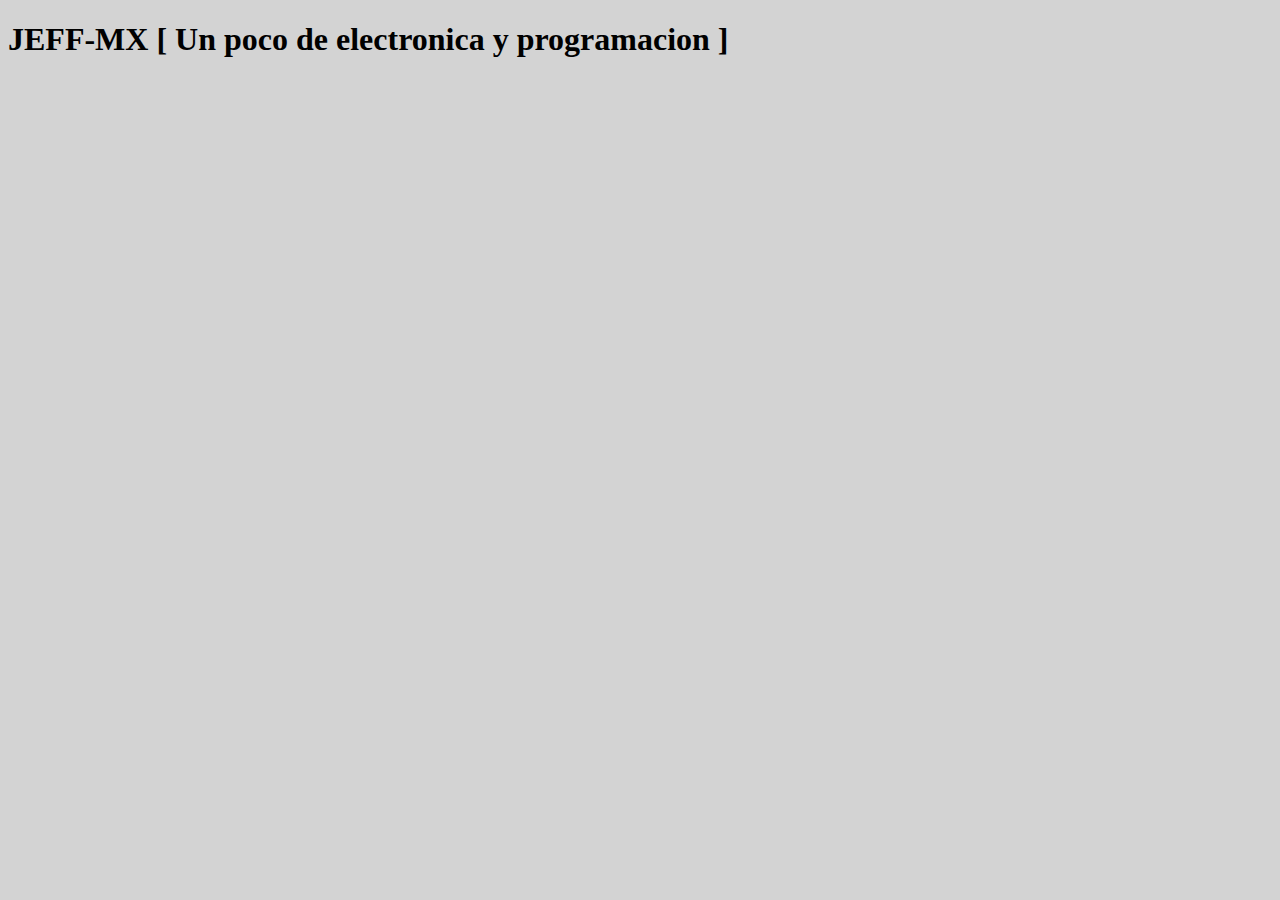
<file: index.html>
<!doctype html>
<html lang="en">
  <head>
    <!-- Required meta tags -->
    <meta charset="utf-8">
    <meta name="viewport" content="width=device-width, initial-scale=1, shrink-to-fit=no">

    <!-- Bootstrap CSS -->
    <link rel="stylesheet" href="https://cdn.jsdelivr.net/npm/bootstrap@4.5.3/dist/css/bootstrap.min.css" integrity="sha384-TX8t27EcRE3e/ihU7zmQxVncDAy5uIKz4rEkgIXeMed4M0jlfIDPvg6uqKI2xXr2" crossorigin="anonymous">
    <link rel="stylesheet" type="text/css" href="estilos.css">
    <title>JEFF-MX GIT</title>
  </head>
  <body>
    <h1 class="text-center">JEFF-MX [ Un poco de electronica y programacion ]</h1>

    <!-- Option 1: jQuery and Bootstrap Bundle (includes Popper) -->
    <script src="https://code.jquery.com/jquery-3.5.1.slim.min.js" integrity="sha384-DfXdz2htPH0lsSSs5nCTpuj/zy4C+OGpamoFVy38MVBnE+IbbVYUew+OrCXaRkfj" crossorigin="anonymous"></script>
    <script src="https://cdn.jsdelivr.net/npm/bootstrap@4.5.3/dist/js/bootstrap.bundle.min.js" integrity="sha384-ho+j7jyWK8fNQe+A12Hb8AhRq26LrZ/JpcUGGOn+Y7RsweNrtN/tE3MoK7ZeZDyx" crossorigin="anonymous"></script>

  </body>
</html>
</file>
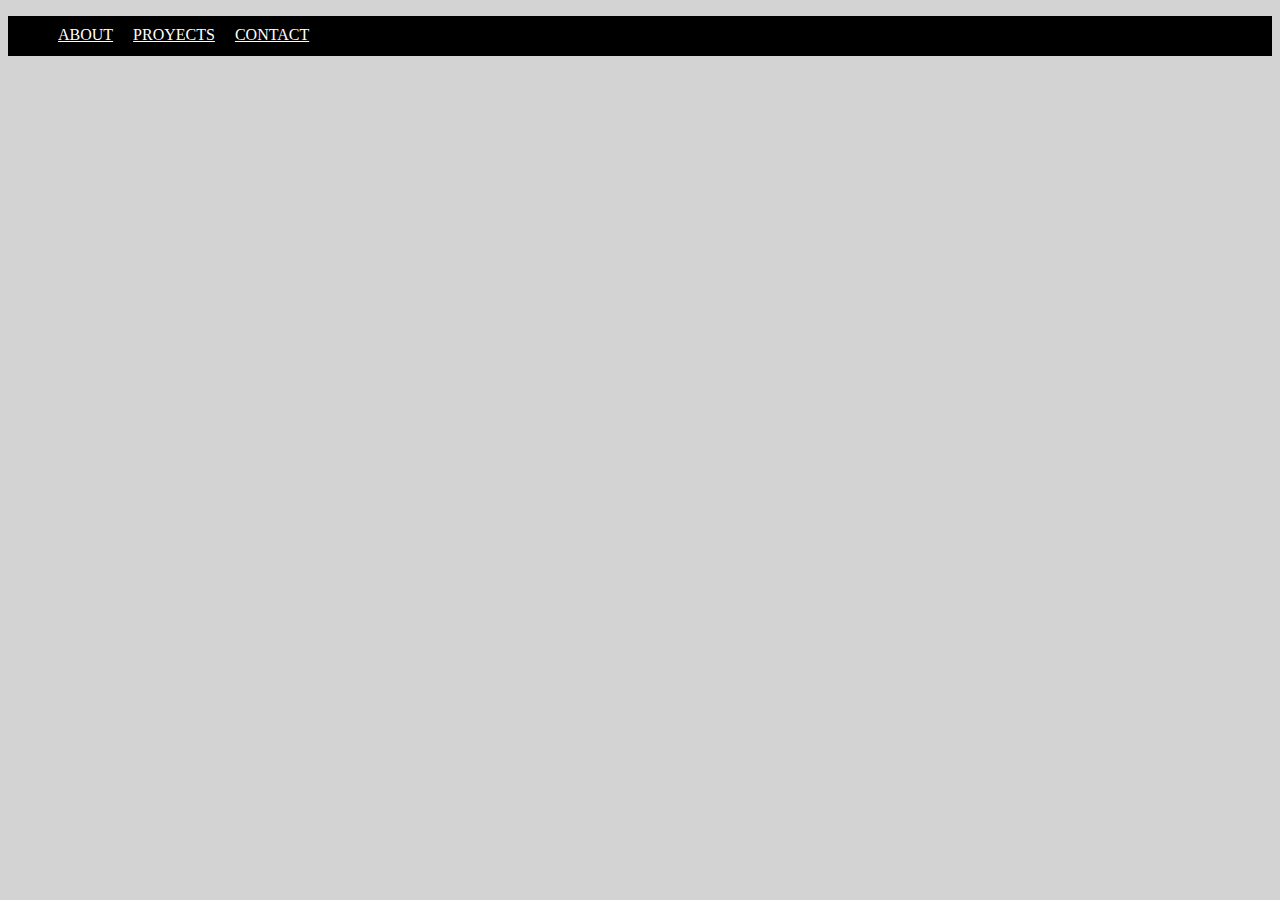
<file: contact.html>
<!doctype html>
<html lang="en">
  <head>
    <!-- Required meta tags -->
    <meta charset="utf-8">
    <meta name="viewport" content="width=device-width, initial-scale=1, shrink-to-fit=no">

    <!-- Bootstrap CSS -->
    <link rel="stylesheet" href="https://cdn.jsdelivr.net/npm/bootstrap@4.5.3/dist/css/bootstrap.min.css" integrity="sha384-TX8t27EcRE3e/ihU7zmQxVncDAy5uIKz4rEkgIXeMed4M0jlfIDPvg6uqKI2xXr2" crossorigin="anonymous">
    <link rel="stylesheet" type="text/css" href="estilos.css">
    <title>Contact</title>
  </head>
  <body>

    <div class="header">
      <ul>
        <li><a href="#">ABOUT</a></li>
        <li><a href="#">PROYECTS</a></li>
        <li><a href="#">CONTACT</a></li>
      </ul>
    </div>

    <script src="https://code.jquery.com/jquery-3.5.1.slim.min.js" integrity="sha384-DfXdz2htPH0lsSSs5nCTpuj/zy4C+OGpamoFVy38MVBnE+IbbVYUew+OrCXaRkfj" crossorigin="anonymous"></script>
    <script src="https://cdn.jsdelivr.net/npm/bootstrap@4.5.3/dist/js/bootstrap.bundle.min.js" integrity="sha384-ho+j7jyWK8fNQe+A12Hb8AhRq26LrZ/JpcUGGOn+Y7RsweNrtN/tE3MoK7ZeZDyx" crossorigin="anonymous"></script>
    <script src="app.js"></script>
  </body>
</html>
</file>
<file: estilos.css>
body{

	background-color:lightgrey;

}

.header{
	background-color: #000000;
	height: 40px;
	width: 100%;
}

ul {

	list-style-type: none;

}

li {
	float: left;
}

li a {

	float: left;
	color: white;
	padding: 10px;

}

li a:hover {

	background-color:white;
	color:black;
	text-decoration: none;
	font-weight: bold;

}
</file>
